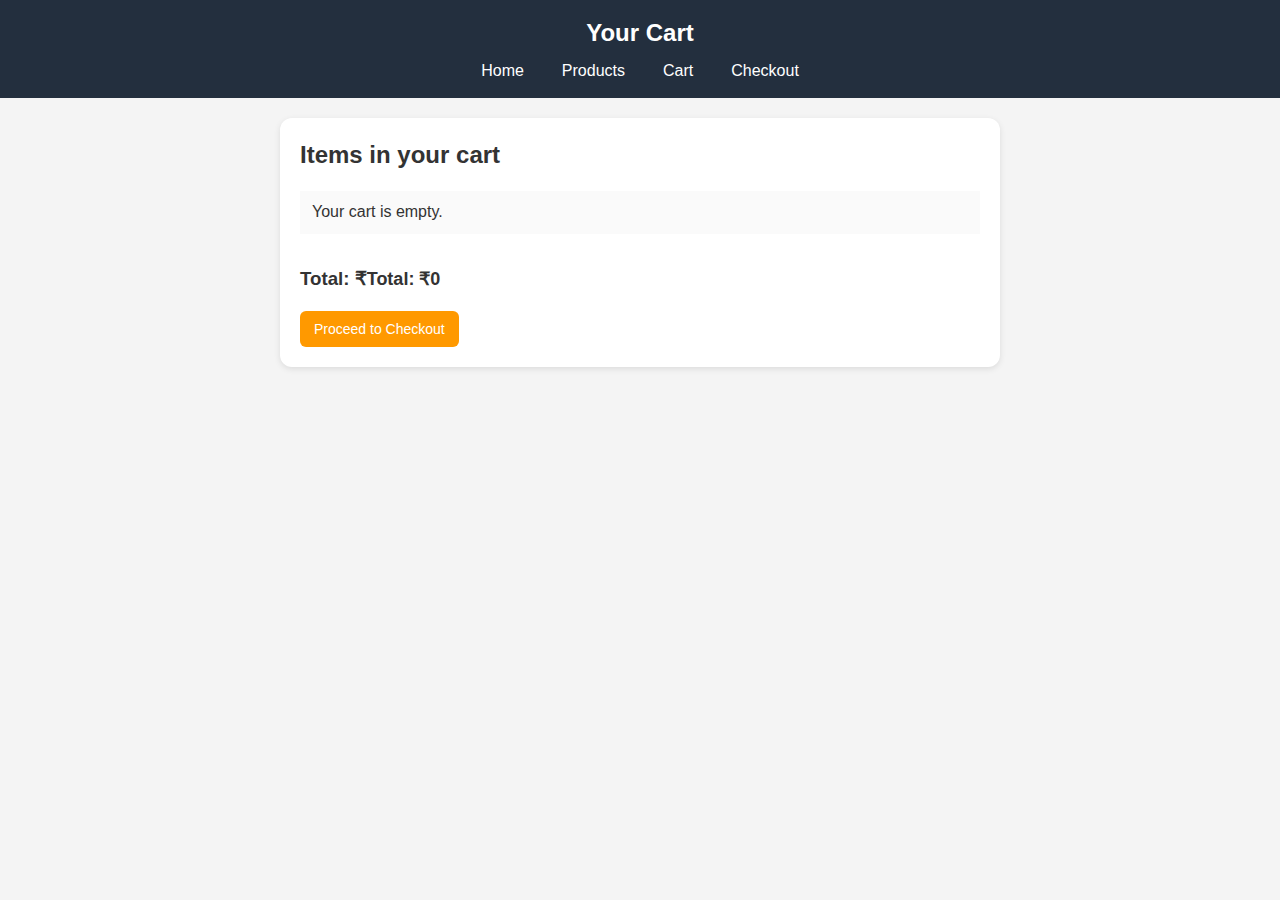
<file: cart.html>
<!DOCTYPE html>
<html lang="en">
<head>
    <meta charset="UTF-8">
    <meta name="viewport" content="width=device-width, initial-scale=1.0">
    <title>Cart - Amazon Demo</title>
    <link rel="stylesheet" href="style.css">
    <script src="script.js" defer></script>
</head>
<body onload="showCart()">
    <header>
        <h1>Your Cart</h1>
        <nav>
            <ul>
                <li><a href="index.html">Home</a></li>
                <li><a href="index.html#products">Products</a></li>
                <li><a href="cart.html">Cart</a></li>
                <li><a href="checkout.html">Checkout</a></li>
            </ul>
        </nav>
    </header>

    <main>
        <section class="cart">
            <h2>Items in your cart</h2>
            <div id="cart-items"></div>
            <h3>Total: ₹<span id="total-amount">0</span></h3>
            <button id="checkout-button" onclick="location.href='checkout.html'">
                Proceed to Checkout
            </button>
        </section>
    </main>
</body>
</html>
</file>
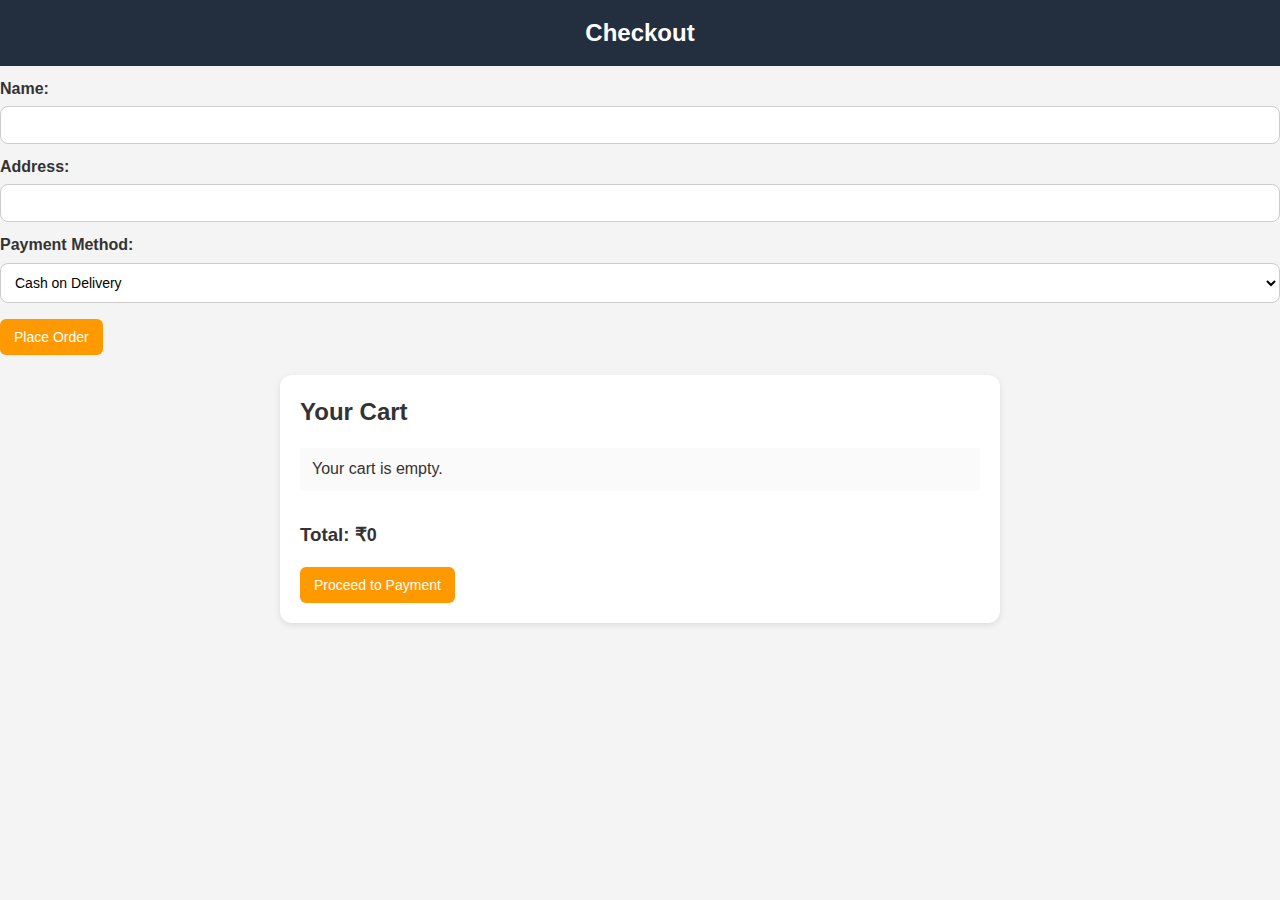
<file: checkout.html>
<!DOCTYPE html>
<html lang="en">
<head>
    <meta charset="UTF-8">
    <meta name="viewport" content="width=device-width, initial-scale=1.0">
    <title>Checkout</title>
    <link rel="stylesheet" href="style.css">
</head>
<body>
    <header>
        <h1>Checkout</h1>
    </header>
    <form>
        <label>Name:</label><input type="text" required><br>
        <label>Address:</label><input type="text" required><br>
        <label>Payment Method:</label>
        <select>
            <option>Cash on Delivery</option>
            <option>Credit/Debit Card</option>
            <option>UPI</option>
        </select><br>
        <button type="submit">Place Order</button>
    </form>
    <main>
        <section class="checkout">
            <h2>Your Cart</h2>
            <div id="cart-items"></div>
            <h3>Total: ₹<span id="total-amount">0</span></h3>
            <button id="checkout-button">Proceed to Payment</button>
        </section>
    </main>
    <script src="checkout.js"></script>
</html>
</file>
<file: style.css>
/* ===== Base ===== */
* { box-sizing: border-box; }
:root {
  --bg: #f4f4f4;
  --text: #333;
  --brand: #232f3e;
  --brand-2: #37475a;
  --accent: #ff9900;
  --accent-2: #e68a00;
  --card: #fff;
  --muted: #fafafa;
  --border: #ddd;
  --shadow: 0 2px 6px rgba(0,0,0,.1);
}

html, body {
  margin: 0;
  padding: 0;
  background: var(--bg);
  color: var(--text);
  font-family: Arial, Helvetica, sans-serif;
  line-height: 1.4;
}

/* ===== Header & Nav ===== */
header {
  background: var(--brand);
  color: #fff;
  padding: 16px;
  text-align: center;
}
header h1 { margin: 0; font-size: 24px; }
nav ul {
  margin: 10px 0 0;
  padding: 0;
  list-style: none;
  display: flex;
  gap: 18px;
  justify-content: center;
  flex-wrap: wrap;
}
nav a {
  color: #fff;
  text-decoration: none;
  padding: 6px 10px;
  border-radius: 6px;
}
nav a:hover { background: var(--brand-2); }

/* ===== Links as buttons (legacy anchors) ===== */
a.btn, a.link-btn {
  display: inline-block;
  text-decoration: none;
  margin: 16px 0;
  padding: 10px 14px;
  background: var(--brand);
  color: #fff;
  border-radius: 6px;
}
a.btn:hover, a.link-btn:hover { background: var(--brand-2); }

/* ===== Buttons ===== */
button {
  background: var(--accent);
  border: none;
  padding: 10px 14px;
  border-radius: 6px;
  color: #fff;
  font-size: 14px;
  cursor: pointer;
  transition: transform .05s ease, background .2s ease;
}
button:hover { background: var(--accent-2); }
button:active { transform: scale(0.98); }
button[disabled] { opacity: .6; cursor: not-allowed; }

/* ===== Products Grid (index) ===== */
.products {
  display: grid;
  grid-template-columns: repeat(auto-fit, minmax(230px, 1fr));
  gap: 18px;
  padding: 20px;
}
.product {
  background: var(--card);
  border-radius: 10px;
  padding: 14px;
  text-align: center;
  box-shadow: var(--shadow);
  transition: transform .2s ease;
}
.product:hover { transform: translateY(-3px); }
.product img {
  width: 100%;
  max-height: 200px;
  object-fit: contain;
}

/* ===== Product Detail Page ===== */
.product-detail {
  max-width: 980px;
  margin: 22px auto;
  background: var(--card);
  border-radius: 12px;
  box-shadow: var(--shadow);
  padding: 20px;
  display: grid;
  grid-template-columns: 1fr 1.2fr;
  gap: 24px;
}
.product-detail img {
  width: 100%;
  max-height: 420px;
  object-fit: contain;
  background: #fff;
  border-radius: 10px;
}
.product-info h2 { margin: 0 0 8px; }
.product-info h3 { margin: 10px 0 16px; }
.product-info p { color: #555; }

/* Stack on small screens */
@media (max-width: 800px) {
  .product-detail { grid-template-columns: 1fr; }
}

/* ===== Card Containers (cart & checkout) ===== */
.cart, .checkout {
  max-width: 720px;
  margin: 20px auto;
  padding: 20px;
  background: var(--card);
  border-radius: 12px;
  box-shadow: var(--shadow);
}
.cart h2, .checkout h2 { margin-top: 0; }

/* Cart items list */
#cart-items p, .cart-item {
  background: var(--muted);
  padding: 10px 12px;
  border-bottom: 1px solid var(--border);
  margin: 0;
  display: flex;
  align-items: center;
  justify-content: space-between;
  gap: 12px;
}
#cart-items p:last-child, .cart-item:last-child { border-bottom: 0; }

/* Totals */
#total, #total-amount {
  font-weight: bold;
  font-size: 18px;
  margin-top: 14px;
  display: inline-block;
}

/* ===== Forms (checkout) ===== */
form {
  margin: 0 0 16px;
}
form label {
  display: block;
  margin-top: 12px;
  font-weight: bold;
}
form input, form select, form textarea {
  width: 100%;
  padding: 10px;
  margin-top: 6px;
  border: 1px solid #ccc;
  border-radius: 8px;
  font-size: 14px;
  background: #fff;
}
form textarea { min-height: 90px; resize: vertical; }

/* Align submit button */
form button[type="submit"] { margin-top: 16px; }

/* ===== Utility ===== */
.container { max-width: 1100px; margin: 0 auto; padding: 0 16px; }
.center { text-align: center; }
.m-0 { margin: 0; }
.mt-1 { margin-top: 8px; }
.mt-2 { margin-top: 16px; }
.mt-3 { margin-top: 24px; }
.hidden { display: none !important; }
</file>
